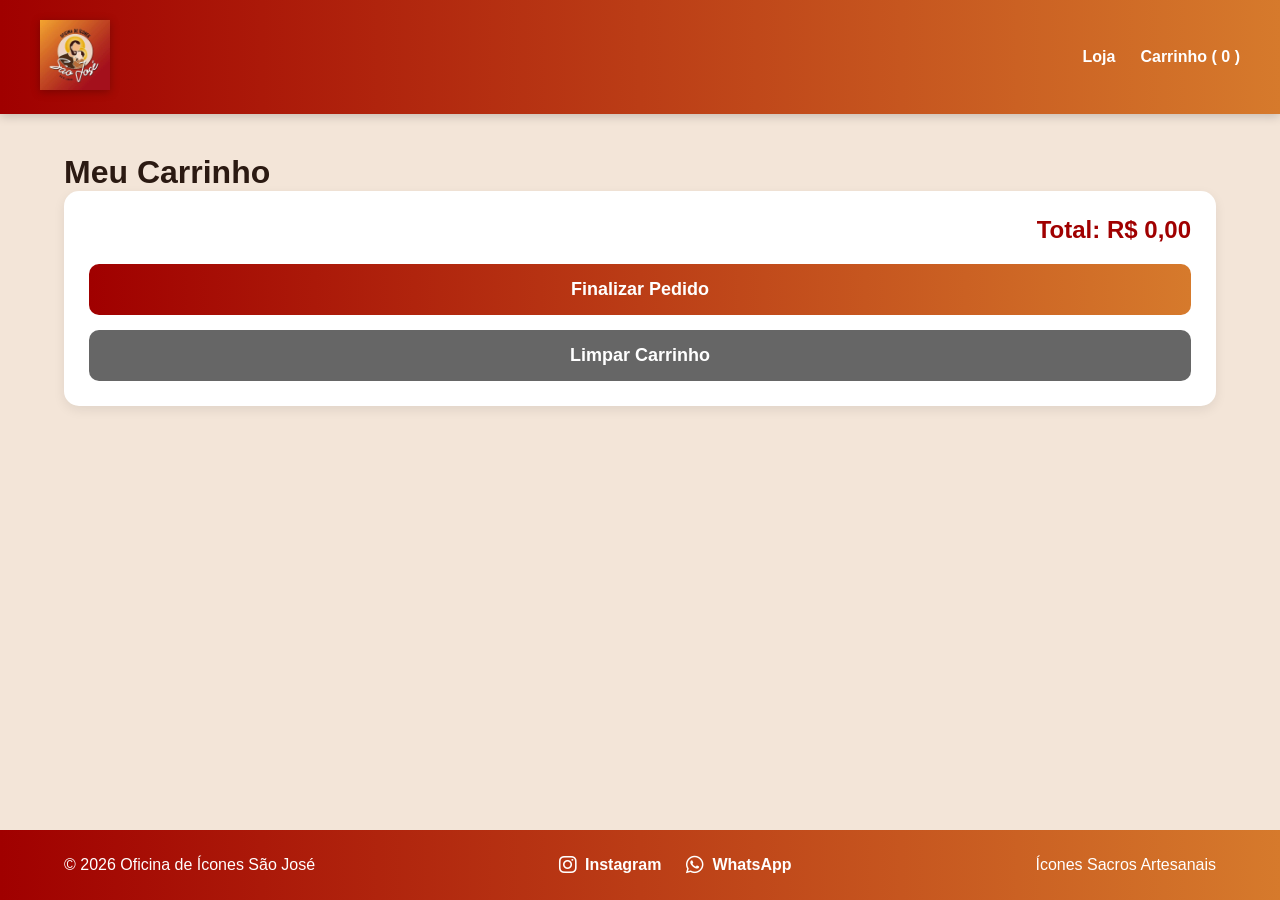
<file: carrinho.html>
<!DOCTYPE html>
<html lang="pt-BR">

<head>

    <meta charset="UTF-8">

    <meta
        name="viewport"
        content="width=device-width, initial-scale=1.0">

    <title>Carrinho</title>

    <link rel="stylesheet" href="style.css?v=23">
    <link rel="stylesheet"
    href="https://cdnjs.cloudflare.com/ajax/libs/font-awesome/6.5.2/css/all.min.css">

</head>

<body>

<header>

    <div class="logo">
        <a href="index.html">
            <img
                src="img/logo.jpg"
                alt="Oficina de Ícones São José"
            >
        </a>
    </div>

    <nav>
        <a href="index.html">Loja</a>
        <a href="carrinho.html">
            Carrinho (
                <span id="contadorCarrinho">
                    0
                </span>
            )
        </a>
    </nav>

</header>

<main class="carrinho-container">

    <h1>Meu Carrinho</h1>

    <div id="listaCarrinho">

    </div>

    <div class="resumo-carrinho">

        <h2>
            Total:
            <span id="valorTotal">
                R$ 0,00
            </span>
        </h2>

        <button
            id="btnFinalizar"
            class="btn-carrinho">

            Finalizar Pedido

        </button>

        <button
            id="btnLimparCarrinho"
            class="btn-limpar">
        
            Limpar Carrinho
        
        </button>

    </div>

</main>

<footer>

        <div class="rodape-conteudo">
    
            <div class="rodape-marca">
                © 2026 Oficina de Ícones São José
            </div>
    
            <div class="rodape-redes">
    
                <a
                    href="https://instagram.com/seu_instagram"
                    target="_blank"
                >
                    <i class="fa-brands fa-instagram"></i>
                    Instagram
                </a>
    
                <a
                    href="https://wa.me/5598999999999"
                    target="_blank"
                >
                    <i class="fa-brands fa-whatsapp"></i>
                    WhatsApp
                </a>
    
            </div>
    
            <div class="rodape-info">
                Ícones Sacros Artesanais
            </div>
    
        </div>
    
    </footer>

<script src="js/carrinho.js?v=3"></script>

</body>
</html>
</file>
<file: style.css>
*{
    margin:0;
    padding:0;
    box-sizing:border-box;
}

:root{
    --cor-vermelho:#A00000;
    --cor-vinho:#7A0A0A;
    --cor-laranja:#D67A2C;
    --cor-dourado:#E0A92F;
    --cor-creme:#F3E5D8;
    --cor-marrom:#5A2B1C;
    --cor-texto:#2B1A12;

    --largura-conteudo:90%;
}

html{
    height:100%;
}

body{
    min-height:100vh;

    display:flex;
    flex-direction:column;

    font-family:Arial, sans-serif;
    background:var(--cor-creme);
    color:var(--cor-texto);
}

/* ==========================
   CABEÇALHO
========================== */

header{
    display:flex;
    justify-content:space-between;
    align-items:center;

    padding:20px 40px;

    background:linear-gradient(
        90deg,
        var(--cor-vermelho),
        var(--cor-laranja)
    );

    color:white;

    box-shadow:0 2px 10px rgba(0,0,0,.2);
}

.logo img{
    height:70px;

    filter:drop-shadow(
        0 2px 4px rgba(0,0,0,.25)
    );
}

nav{
    display:flex;
    gap:25px;
}

nav a{
    color:white;
    text-decoration:none;
    font-weight:bold;
    transition:.2s;
}

nav a:hover{
    color:var(--cor-dourado);
}

/* ==========================
   SLIDER
========================== */

.slider{
    width:var(--largura-conteudo);
    height:450px;

    margin:20px auto;

    border-radius:15px;

    overflow:hidden;

    position:relative;
}

.slide{
    display:none;

    width:100%;
    height:100%;
}

.slide.ativo{
    display:block;
}

.slide img{
    width:100%;
    height:100%;

    object-fit:cover;

    display:block;
}

/* ==========================
   FILTROS
========================== */

.filtros{
    width:var(--largura-conteudo);

    margin:auto;

    display:flex;

    gap:10px;

    margin-bottom:25px;
}

.filtros select,
.filtros input{
    flex:1;

    padding:12px;

    border:2px solid var(--cor-dourado);

    border-radius:8px;

    background:white;

    font-size:14px;
}

.filtros select:focus,
.filtros input:focus{
    outline:none;

    border-color:var(--cor-vermelho);
}

/* ==========================
   PRODUTOS
========================== */

.produtos{
    width:var(--largura-conteudo);

    margin:auto;

    display:grid;

    grid-template-columns:
        repeat(3, 1fr);

    gap:20px;
}

.produto{
    background:white;

    border-radius:12px;

    overflow:hidden;

    text-align:center;

    cursor:pointer;

    transition:.25s;

    border:2px solid transparent;

    box-shadow:
        0 4px 12px rgba(0,0,0,.08);
}

.produto:hover{
    transform:translateY(-5px);

    border-color:var(--cor-dourado);

    box-shadow:
        0 8px 20px rgba(0,0,0,.15);
}

.produto img{
    width:100%;
    height:220px;

    object-fit:cover;
}

.produto h3{
    padding:12px;

    color:var(--cor-marrom);

    font-size:16px;

    min-height:55px;

    display:flex;

    justify-content:center;

    align-items:center;
}

/* ==========================
   PAGINAÇÃO
========================== */

.paginacao{
    margin:40px;

    display:flex;

    justify-content:center;

    align-items:center;

    gap:15px;
}

.paginacao button{
    background:var(--cor-vermelho);

    color:white;

    border:none;

    border-radius:8px;

    padding:10px 20px;

    cursor:pointer;

    transition:.2s;
}

.paginacao button:hover{
    background:var(--cor-vinho);
}

.paginacao span{
    font-weight:bold;
}

/* ==========================
   TABLET
========================== */

@media (max-width:768px){

    header{
        flex-direction:column;
        gap:15px;
        padding:15px;
    }

    nav{
        width:100%;
        justify-content:center;
        flex-wrap:wrap;
    }

    .slider{
        height:250px;
        border-radius:12px;
    }

    .filtros{
        flex-direction:column;
    }

    .filtros select,
    .filtros input{
        width:100%;
    }

    .produtos{
        grid-template-columns:repeat(2,1fr);
    }
}

/* ==========================
   CELULAR
========================== */

@media (max-width:480px){

    .slider{
        height:180px;
        border-radius:10px;
        margin:10px auto;
    }

    .produtos{
        grid-template-columns:1fr;
    }

    .logo img{
        height:60px;
    }

    nav{
        gap:15px;
    }

    .rodape-conteudo{

        flex-direction:column;
    
        text-align:center;
    }
    
    .rodape-info{
    
        text-align:center;
    }
    
    .rodape-redes{
    
        justify-content:center;
    }
}

/* ==========================
   RODAPÉ
========================== */

footer{

    margin-top:50px;

    background:linear-gradient(
        90deg,
        var(--cor-vermelho),
        var(--cor-laranja)
    );

    color:white;
}

.rodape-conteudo{

    width:var(--largura-conteudo);

    margin:auto;

    padding:25px 0;

    display:flex;

    justify-content:space-between;

    align-items:center;

    gap:20px;
}

.rodape-redes{

    display:flex;

    gap:25px;

    align-items:center;
}

.rodape-redes a{

    color:white;

    text-decoration:none;

    font-weight:bold;

    display:flex;

    align-items:center;

    gap:8px;

    transition:.2s;
}

.rodape-redes a:hover{

    color:var(--cor-dourado);
}

.rodape-redes i{

    font-size:20px;
}

.rodape-info{

    text-align:right;
}

/* ==========================
   PESQUISAR
========================== */
.filtros button{

    padding:12px 24px;

    background:linear-gradient(
        90deg,
        var(--cor-vermelho),
        var(--cor-laranja)
    );

    color:white;

    border:none;

    border-radius:8px;

    font-weight:bold;

    cursor:pointer;

    transition:.25s;

    box-shadow:
        0 3px 8px rgba(0,0,0,.15);
}

.filtros button:hover{

    transform:translateY(-2px);

    box-shadow:
        0 6px 15px rgba(0,0,0,.20);

    filter:brightness(1.05);
}

.filtros button:active{

    transform:translateY(0);
}

/* ==========================
   PÁGINA DO PRODUTO
========================== */

.produto-detalhe{

    width:var(--largura-conteudo);

    margin:40px auto;

    display:grid;

    grid-template-columns:
        1fr 1fr;

    gap:40px;

    align-items:start;
}

.produto-imagem{

    background:white;

    border-radius:15px;

    overflow:hidden;

    box-shadow:
        0 4px 12px rgba(0,0,0,.08);
}

.produto-imagem img{

    width:100%;

    display:block;

    object-fit:cover;
}

.produto-info{

    background:white;

    padding:30px;

    border-radius:15px;

    box-shadow:
        0 4px 12px rgba(0,0,0,.08);
}

.produto-info h1{

    color:var(--cor-marrom);

    margin-bottom:15px;
}

.produto-info p{

    margin-bottom:20px;

    font-size:18px;
}

.produto-info label{

    display:block;

    margin-bottom:8px;

    font-weight:bold;
}

.produto-info select{

    width:100%;

    padding:12px;

    border:2px solid var(--cor-dourado);

    border-radius:8px;

    font-size:16px;
}

.quantidade{

    display:flex;

    align-items:center;

    gap:15px;

    margin-top:10px;
}

.quantidade button{

    width:40px;

    height:40px;

    border:none;

    border-radius:8px;

    background:var(--cor-vermelho);

    color:white;

    font-size:20px;

    cursor:pointer;

    transition:.2s;
}

.quantidade button:hover{

    background:var(--cor-vinho);
}

.quantidade span{

    font-size:20px;

    font-weight:bold;

    min-width:30px;

    text-align:center;
}

#preco{

    margin-top:25px;

    margin-bottom:25px;

    color:var(--cor-vermelho);

    font-size:32px;
}

.btn-carrinho{

    width:100%;

    padding:15px;

    border:none;

    border-radius:10px;

    background:linear-gradient(
        90deg,
        var(--cor-vermelho),
        var(--cor-laranja)
    );

    color:white;

    font-size:18px;

    font-weight:bold;

    cursor:pointer;

    transition:.2s;
}

.btn-carrinho:hover{

    transform:translateY(-2px);

    box-shadow:
        0 6px 15px rgba(0,0,0,.2);
}

/* ==========================
   RESPONSIVO
========================== */

@media (max-width:768px){

    .produto-detalhe{

        grid-template-columns:1fr;

        gap:20px;
    }

    .produto-info{

        padding:20px;
    }

    #preco{

        font-size:28px;
    }

}

/* ==========================
   CARRINHO
========================== */

.carrinho-container{

    flex:1;

    width:var(--largura-conteudo);

    margin:40px auto;
}

.item-carrinho{

    background:white;

    border-radius:15px;

    padding:20px;

    margin-bottom:20px;

    display:flex;

    gap:20px;

    align-items:center;

    box-shadow:
        0 4px 12px rgba(0,0,0,.08);
}

.item-carrinho img{

    width:120px;

    height:120px;

    object-fit:cover;

    border-radius:10px;
}

.item-carrinho h3{

    margin-bottom:10px;

    color:var(--cor-marrom);
}

.item-carrinho p{

    margin-bottom:5px;
}

.resumo-carrinho{

    background:white;

    padding:25px;

    border-radius:15px;

    box-shadow:
        0 4px 12px rgba(0,0,0,.08);

    text-align:right;
}

.resumo-carrinho h2{

    margin-bottom:20px;

    color:var(--cor-vermelho);
}

@media (max-width:768px){

    .item-carrinho{

        flex-direction:column;

        text-align:center;
    }

}

.btn-limpar{

    width:100%;

    padding:15px;

    margin-top:15px;

    border:none;

    border-radius:10px;

    background:#666;

    color:white;

    font-size:18px;

    font-weight:bold;

    cursor:pointer;

    transition:.2s;
}

.btn-limpar:hover{

    background:#444;

    transform:translateY(-2px);
}
</file>
